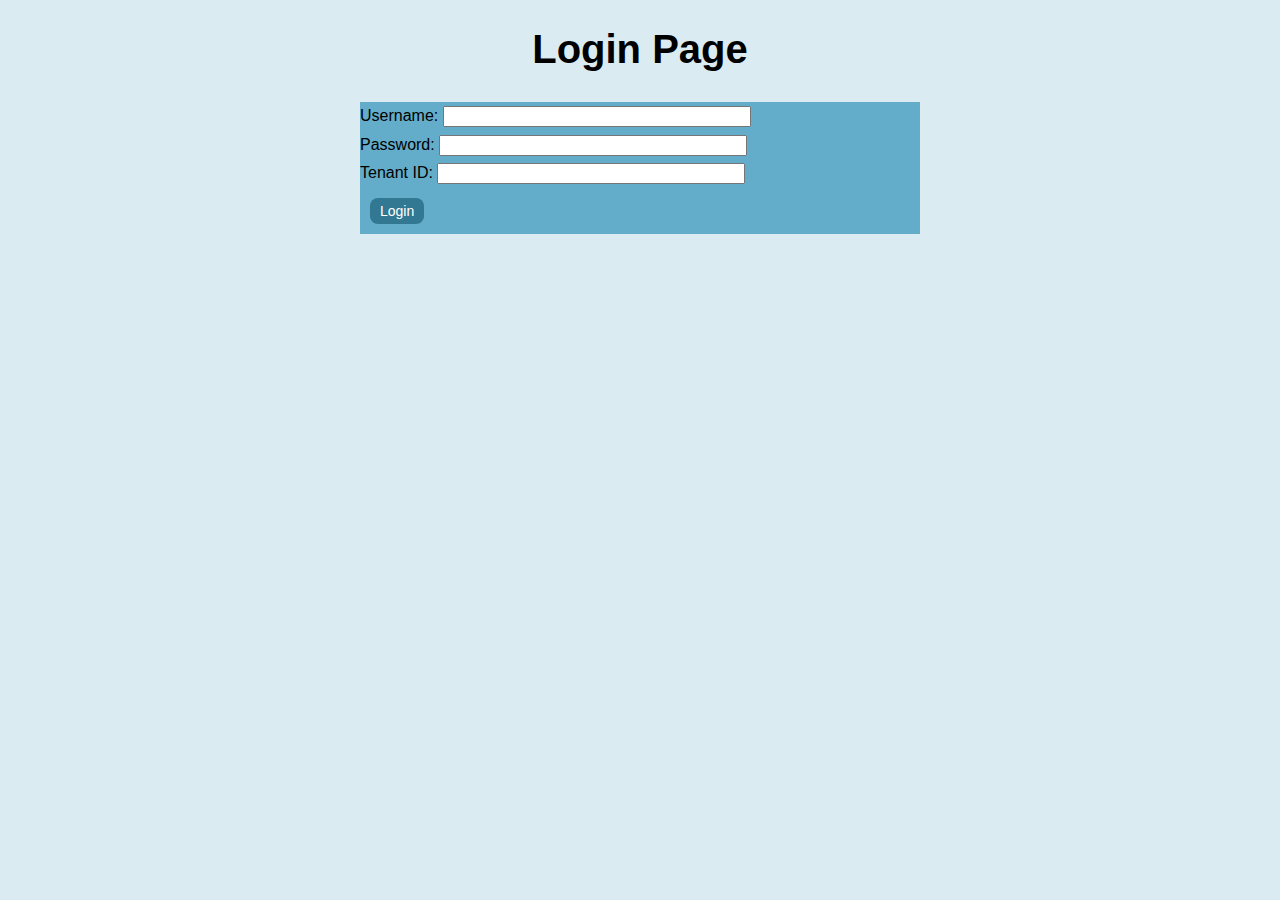
<file: templates/login.html>
<!DOCTYPE html>
<html lang="en">
<head>
    <meta charset="UTF-8">
    <meta name="viewport" content="width=device-width, initial-scale=1.0">
    <link rel="stylesheet" type="text/css" href="../static/style.css" />
    <title>Login Page</title>
</head>
<body>
    <h1>Login Page</h1>
    <div class="login-container">
        <form action="/login" method="post">
            <label for="username">Username:</label>
            <input type="text" id="username" name="username" required /><br />

            <label for="password">Password:</label>
            <input type="text" id="password" name="password" required /><br />

            <label for="tenantid">Tenant ID:</label>
            <input type="text" id="tenantid" name="tenantid" required /><br />

            <input type="submit" class="l_btn" value="Login" />
        </form>

</body>
</html>
</file>
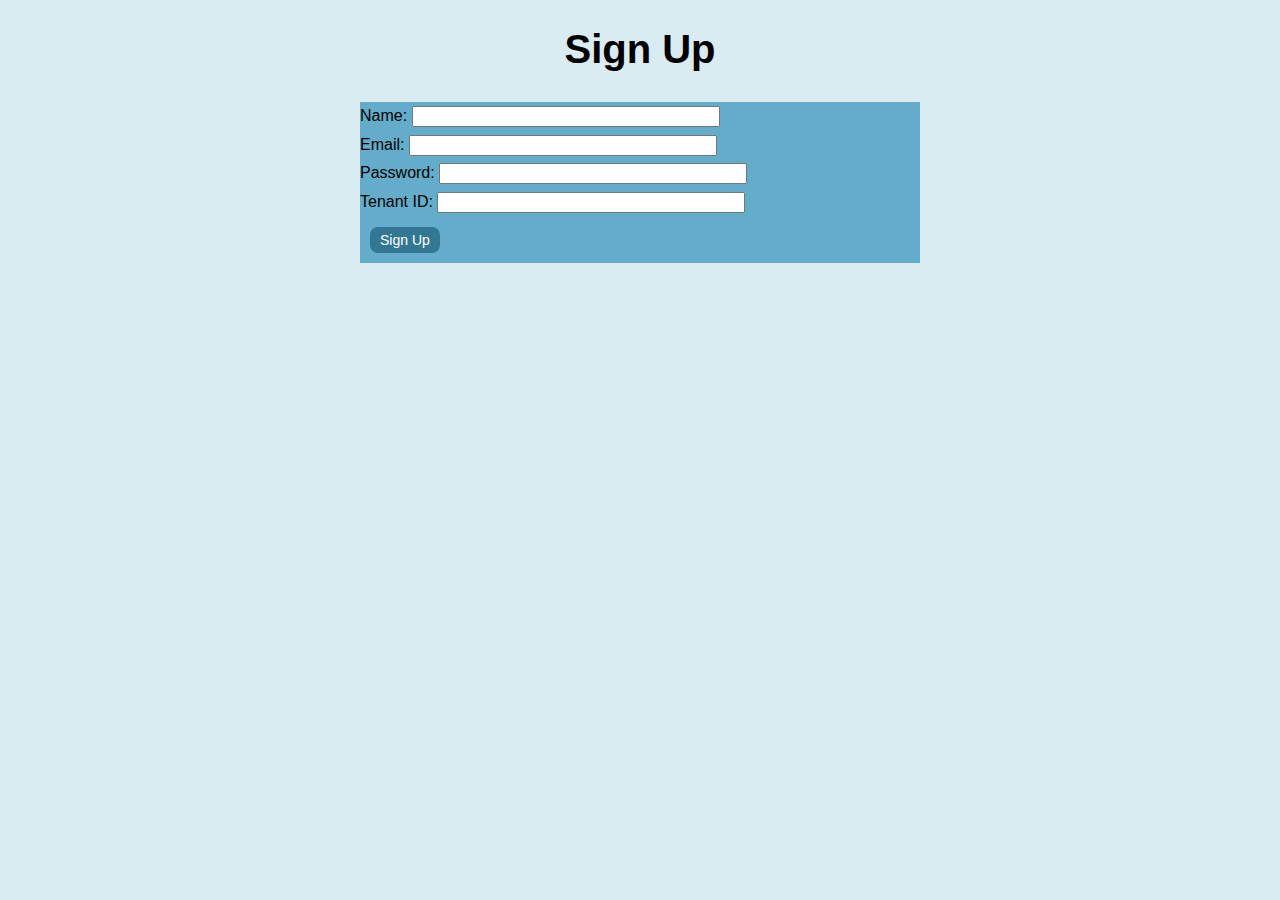
<file: templates/signup.html>
<!DOCTYPE html>
<html lang="en">
<head>
    <meta charset="UTF-8">
    <meta name="viewport" content="width=device-width, initial-scale=1.0">
    <link rel="stylesheet" type="text/css" href="../static/style.css" />
    <title>Sign Up</title>
</head>
<body>
    <h1>Sign Up</h1>
    <div class="login-container">
        <form action="/signup" method="post">
            <label for="name">Name:</label> 
            <input type="text" id="name" name="name" required /><br />

            <label for="username">Email:</label> 
            <input type="text" id="username" name="username" required /><br />

            <label for="password">Password:</label>
            <input type="text" id="password" name="password" required /><br />

            <label for="tenantid">Tenant ID:</label>
            <input type="text" id="tenantid" name="tenantid" required /><br />

            <input type="submit" class="signup_btn" value="Sign Up" />
        </form>
</body>
</html>
</file>
<file: static/style.css>
body {
  font-family: Arial, Helvetica, sans-serif;
  background-color: #daebf2;
}

h1 {
  text-align: center;
  font-size: 40px;
  font-weight: bold;
}

.add-item-button,
.add-list-button,
.introspect-button, 
.logout-button 
{
  display: flex;
  flex-direction: row;
  justify-content: center;
}

/* Modal styles */

.modal-heading {
  font-size: 30px;
  font-weight: bold;
}

.modal {
  display: none;
  position: fixed;
  z-index: 1;
  left: 0;
  top: 0;
  width: 100%;
  height: 100%;
  overflow: auto;
  background-color: rgba(0, 0, 0, 0.4);
}

.modal-content {
  background-color: #fefefe;
  margin: 10% auto;
  padding: 20px;
  border: 1px solid #888;
  width: 80%;
  text-align: center;
}

/* Close button styles */
.close {
  position: absolute;
  top: 10px;
  right: 20px;
  font-size: 24px;
  text-decoration: none;
  color: #000;
}

/* List styles */

input[type=text] {
  width: 300px;
}

.welcome-container {
  display: flex;
  flex-direction: column;
  background: #63adca;
  max-width: 560px;
  margin: 30px auto;
  line-height: 1.8;
}

.welcome-box{
  display: flex;
  justify-content: center;
  text-align: center;
  flex-direction: column;
  background: #63adca;
  max-width: 560px;
  margin: 30px auto;
  line-height: 1.8;
}

.login-container {
  display: flex;
  flex-direction: column;
  background: #63adca;
  max-width: 560px;
  margin: 30px auto;
  line-height: 1.8;
}

.list-container {
  display: flex;
  flex-direction: column;
  background: #63adca;
  max-width: 560px;
  margin: 20px auto;
}

.list-header {
  border-bottom: 1px solid black;
  font-weight: bold;
}

.list-header,
.item {
  display: flex;
  flex-direction: row;
  justify-content: space-between;
}

.list-id,
.item-id {
  width: 60px;
  border-right: 1px solid black;
}

.list-name,
.item-name,
.item-status,
.list-status {
  width: calc(100% - 260px);
}

.list-buttons,
.item-buttons {
  display: flex;
  flex-direction: row;
  width: 200px;
  border-left: 1px solid black;
}

.btn {
  background: #327893;
  border: none;
  color: white;
  padding: 5px 10px;
  text-align: center;
  font-size: 14px;
  margin: 2px;
  cursor: pointer;
  border-radius: 8px;
}

.l_btn,
.signup_btn {
  background: #327893;
  border: none;
  color: white;
  padding: 5px 10px;
  text-align: center;
  font-size: 14px;
  margin: 10px;
  cursor: pointer;
  border-radius: 8px;
}
</file>
